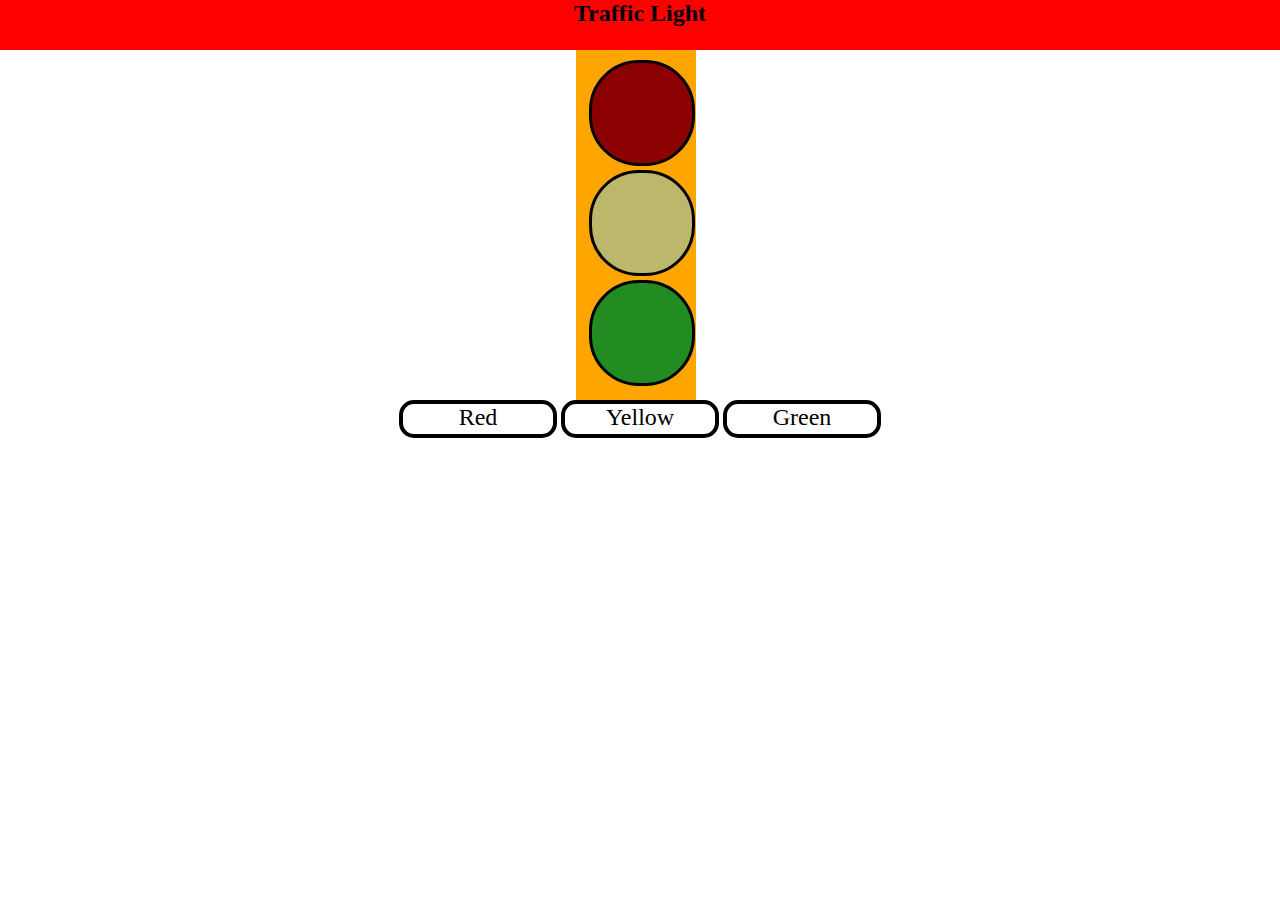
<file: index.html>
<!DOCTYPE html>
<html>
<head>
 <link rel="stylesheet" type="text/css" href="css/style.css">
 <script src="https://ajax.googleapis.com/ajax/libs/jquery/2.2.2/jquery.min.js"></script>

</head>

<body>
	<h1>Traffic Light</h1>

	<div id="bigOrangeSquare"></div>

	<div class= "light" id="top" ></div>
	<div class= "light" id="middle"></div>
	<div class= "light" id="bottom"></div>

<div class="buttonHolder">
	<div id="redButton" class="myButton">Red</div>
	<div id="yellowButton" class="myButton">Yellow</div>
	<div id="greenButton" class="myButton">Green</div>
</div>

<script src="javascript/myScript.js"></script>
</body>

</html>
</file>
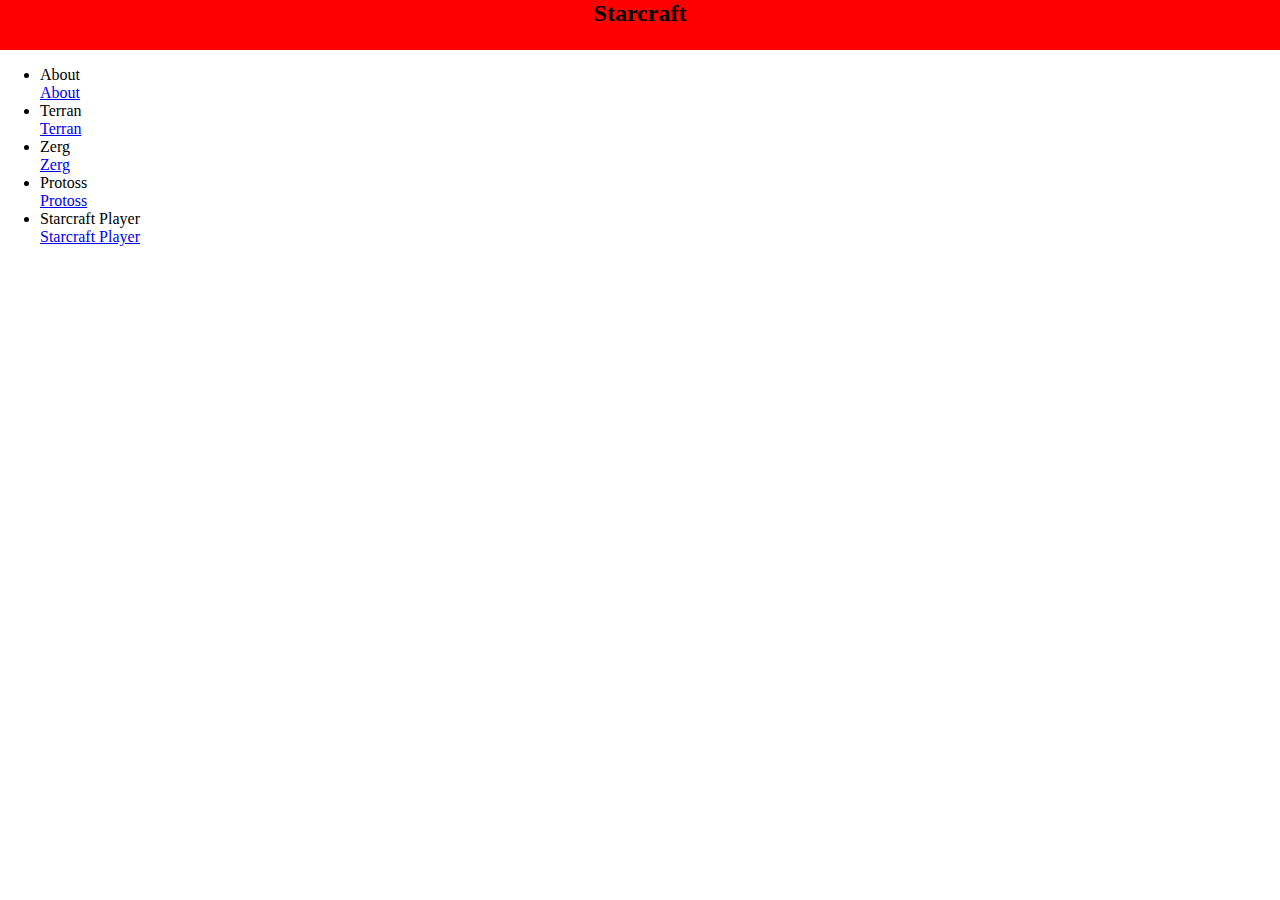
<file: index2.html>
<!DOCTYPE html>

<html>

   <head>
        <title>Starcraft</title>
        <link rel="stylesheet" type="text/css" href="css/style.css">
   </head>
   

   <body>


    <h1>Starcraft</h1>
        <ul>
            <li class="dropdown">
                <span>About</span>
                <div class="dropdown-content">
                    <a href="http://us.battle.net/sc2/en/game/guide/whats-sc2"> About </a>

                </div>
            </li>
             <li class="dropdown">
                <span>Terran</span>
                <div class="dropdown-content">
                    <a href="http://us.battle.net/sc2/en/game/race/terran/"> Terran </a>

                </div>
            </li>
            <li class="dropdown">
                <span>Zerg</span>
                <div class="dropdown-content">
                    <a href="http://us.battle.net/sc2/en/game/race/zerg/"> Zerg </a>

                </div>
            </li>
            <li class="dropdown">
                <span>Protoss</span>
                <div class="dropdown-content">
                    <a href="http://us.battle.net/sc2/en/game/race/protoss/"> Protoss </a>

                </div>
            </li>



            <li class="dropdown">
                <span>Starcraft Player</span>
                <div class="dropdown-content">
                    <a href="http://wcs.battle.net/sc2/en/standings"> Starcraft Player </a>

                </div>
            </li>
          

        </ul>
</file>
<file: css/style.css>
body{
	margin: 0;

}


h1{
	height:50px;
	background-color: red;
	text-align: center;
	font-size: 18pt;
	margin: 0;
}


#bigOrangeSquare{

	background-color: orange;
	height: 350px;

	margin-left: 45%;
	margin-right: 45%;
	width: 120px;
	margin-top:0;
	margin-bottom: 0;
}

.light{
	border: 3px solid black;
	width: 100px;
	height: 100px;
	margin-left: 46%;
	border-radius: 50px;
	position: absolute;
}
.buttonHolder{
	text-align: center;
}

#top{
	top: 60px;
	background-color: darkred;
}

#middle{
	top: 170px;
	background-color: darkkhaki;
}

#bottom{
	top: 280px;
	background-color: forestgreen;
}

.myButton{
	border: 4px solid black;
	width: 150px;
	height: 30px;
	text-align: center;
	font-size:18pt;
	border-radius: 15px;
	display: inline-block;

}

#marginizer{
	margin-left: 25%;
}
</file>
